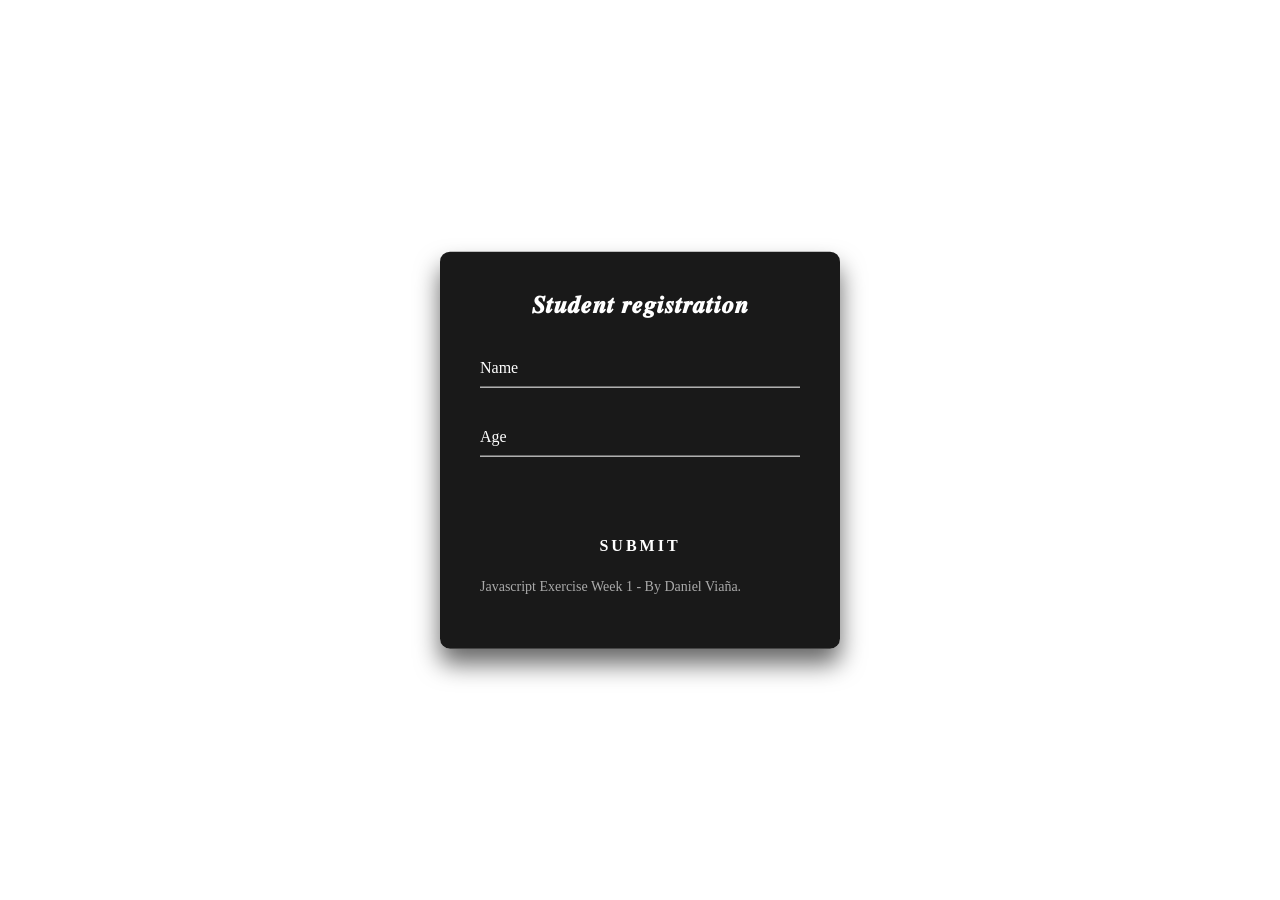
<file: W1/index.html>
<!DOCTYPE html>
  <html lang="en">
  <head>
    <meta charset="UTF-8">
    <meta name="viewport" content="width=device-width, initial-scale=1.0">
    <link rel="stylesheet" href="styles.css">
    <title>Document</title>
  </head>
  <body>
    <div class="login-box">
        <p>𝑺𝒕𝒖𝒅𝒆𝒏𝒕 𝒓𝒆𝒈𝒊𝒔𝒕𝒓𝒂𝒕𝒊𝒐𝒏</p>
        <form>
          <div class="user-box">
            <input required="" name="" type="text" id="name">
            <label>Name</label>
          </div>
          <div class="user-box">
            <input required="" name="" type="number" id="age">
            <label>Age</label>
          </div>
          <!-- We include ID's in order to call it on JS -->
          <div class="user-box">
            <p id="msg"></p>
          </div>
          <a href="#" id="btn" onclick="ageValidator()">
            <span></span>
            <span></span>
            <span></span>
            <span></span>
            Submit
          </a>
        </form>
        <p>Javascript Exercise Week 1 - By Daniel Viaña.</p>
      </div>
      <!-- here we are mentioning the Javascript file in order to use the source and connect it -->
      <script src="Interactive_system.js"></script>
  </body>
  </html>
</file>
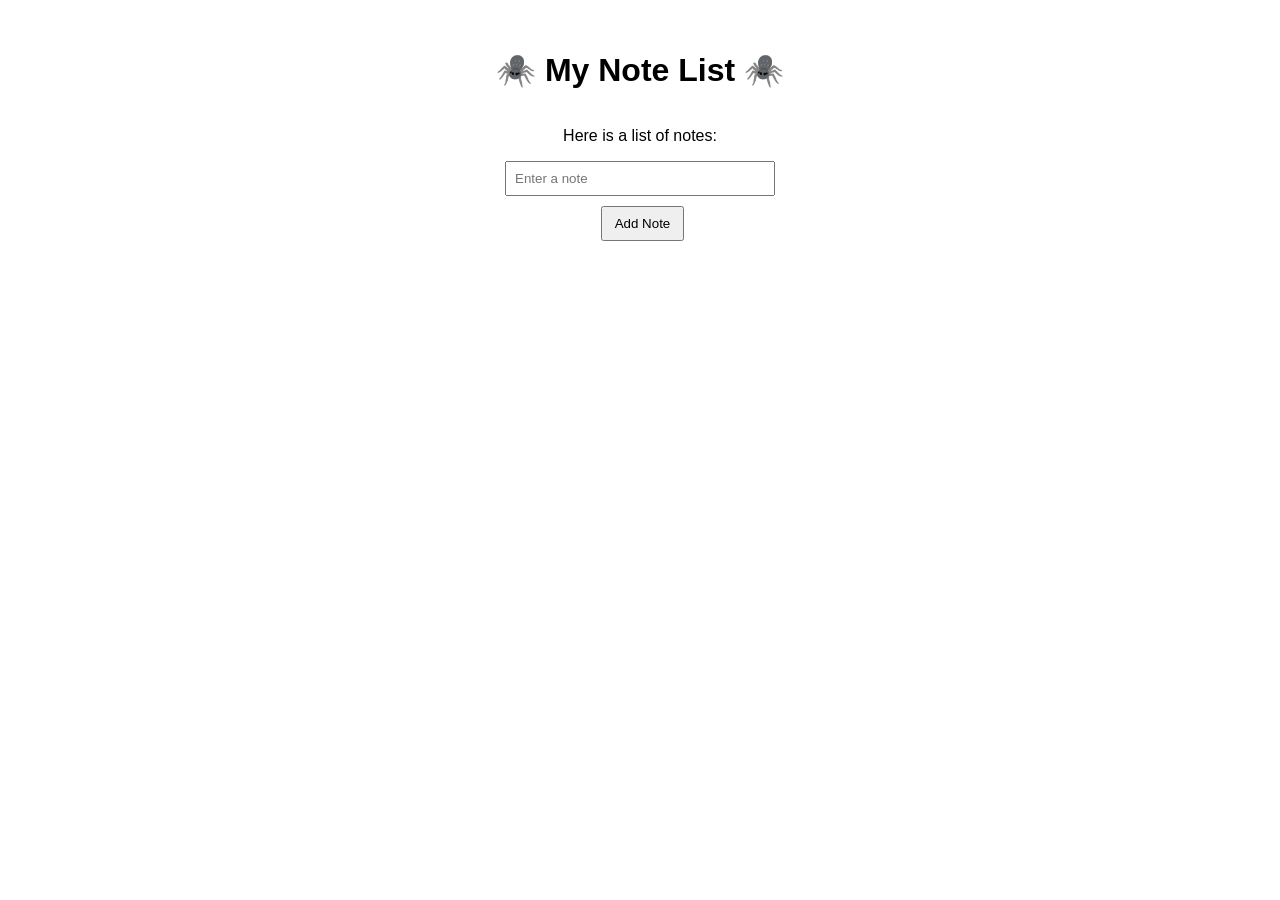
<file: W3/index.html>
<!DOCTYPE html>
<html lang="en">
<head>
    <meta charset="UTF-8">
    <meta name="viewport" content="width=device-width, initial-scale=1.0">
    <link rel="stylesheet" href="public/src/CSS/style.css">
    <title>Document</title>
</head>
<body>
    <h1>🕷️ My Note List 🕷️</h1>
    <p>Here is a list of notes:</p>
    <input type="text" id="noteInput" placeholder="Enter a note">
    <button id="addNoteButton">Add Note</button>
    <ul id="noteList"></ul>

    <script src="public/src/JS/script.js"></script>
</body>
</html>
</file>
<file: W1/styles.css>
.login-box {
    position: absolute;
    top: 50%;
    left: 50%;
    width: 400px;
    padding: 40px;
    margin: 20px auto;
    transform: translate(-50%, -55%);
    background: rgba(0,0,0,.9);
    box-sizing: border-box;
    box-shadow: 0 15px 25px rgba(0,0,0,.6);
    border-radius: 10px;
  }
  
  .login-box p:first-child {
    margin: 0 0 30px;
    padding: 0;
    color: #fff;
    text-align: center;
    font-size: 1.5rem;
    font-weight: bold;
    letter-spacing: 1px;
  }
  
  .login-box .user-box {
    position: relative;
  }
  
  .login-box .user-box input {
    width: 100%;
    padding: 10px 0;
    font-size: 16px;
    color: #fff;
    margin-bottom: 30px;
    border: none;
    border-bottom: 1px solid #fff;
    outline: none;
    background: transparent;
  }
  
  .login-box .user-box label {
    position: absolute;
    top: 0;
    left: 0;
    padding: 10px 0;
    font-size: 16px;
    color: #fff;
    pointer-events: none;
    transition: .5s;
  }
  
  .login-box .user-box input:focus ~ label,
  .login-box .user-box input:valid ~ label {
    top: -20px;
    left: 0;
    color: #fff;
    font-size: 12px;
  }
  
  .login-box form a {
    position: relative;
    display: inline-block;
    padding: 10px 20px;
    font-weight: bold;
    color: #fff;
    font-size: 16px;
    text-decoration: none;
    text-transform: uppercase;
    overflow: hidden;
    transition: .5s;
    margin-top: 40px;
    letter-spacing: 3px
  }
  
  .login-box a:hover {
    background: #fff;
    color: #272727;
    border-radius: 5px;
  }
  
  .login-box a span {
    position: absolute;
    display: block;
  }
  
  .login-box a span:nth-child(1) {
    top: 0;
    left: -100%;
    width: 100%;
    height: 2px;
    background: linear-gradient(90deg, transparent, #fff);
    animation: btn-anim1 1.5s linear infinite;
  }
  
  @keyframes btn-anim1 {
    0% {
      left: -100%;
    }
  
    50%,100% {
      left: 100%;
    }
  }
  
  .login-box a span:nth-child(2) {
    top: -100%;
    right: 0;
    width: 2px;
    height: 100%;
    background: linear-gradient(180deg, transparent, #fff);
    animation: btn-anim2 1.5s linear infinite;
    animation-delay: .375s
  }
  
  @keyframes btn-anim2 {
    0% {
      top: -100%;
    }
  
    50%,100% {
      top: 100%;
    }
  }
  
  .login-box a span:nth-child(3) {
    bottom: 0;
    right: -100%;
    width: 100%;
    height: 2px;
    background: linear-gradient(270deg, transparent, #fff);
    animation: btn-anim3 1.5s linear infinite;
    animation-delay: .75s
  }
  
  @keyframes btn-anim3 {
    0% {
      right: -100%;
    }
  
    50%,100% {
      right: 100%;
    }
  }
  
  .login-box a span:nth-child(4) {
    bottom: -100%;
    left: 0;
    width: 2px;
    height: 100%;
    background: linear-gradient(360deg, transparent, #fff);
    animation: btn-anim4 1.5s linear infinite;
    animation-delay: 1.125s
  }
  
  @keyframes btn-anim4 {
    0% {
      bottom: -100%;
    }
  
    50%,100% {
      bottom: 100%;
    }
  }
  
  .login-box p:last-child {
    color: #aaa;
    font-size: 14px;
  }
  
  .login-box a.a2 {
    color: #fff;
    text-decoration: none;
  }
  
  .login-box a.a2:hover {
    background: transparent;
    color: #aaa;
    border-radius: 5px;
  }

  #btn {
    justify-content: center;
    display: flex;
}

  #msg{
    display: block;
   color: #fff;
   background-color: ;
  }
</file>
<file: W3/public/src/CSS/style.css>
body {
    font-family: Arial, sans-serif;
    margin: 30px;
    align-items: center;
    display: flex;
    flex-direction: column;
}

input {
    padding: 8px;
    width: 250px;
    margin-bottom: 10px;
}

button {
    padding: 8px 12px;
    margin-left: 5px;
    cursor: pointer;
}

li {
    margin: 10px 0;
}

.delete-button {
    margin-left: 10px;
    background-color: red;
    color: white;
    border: none;
}

.delete-button {
    margin-left: 10px;
}
</file>
